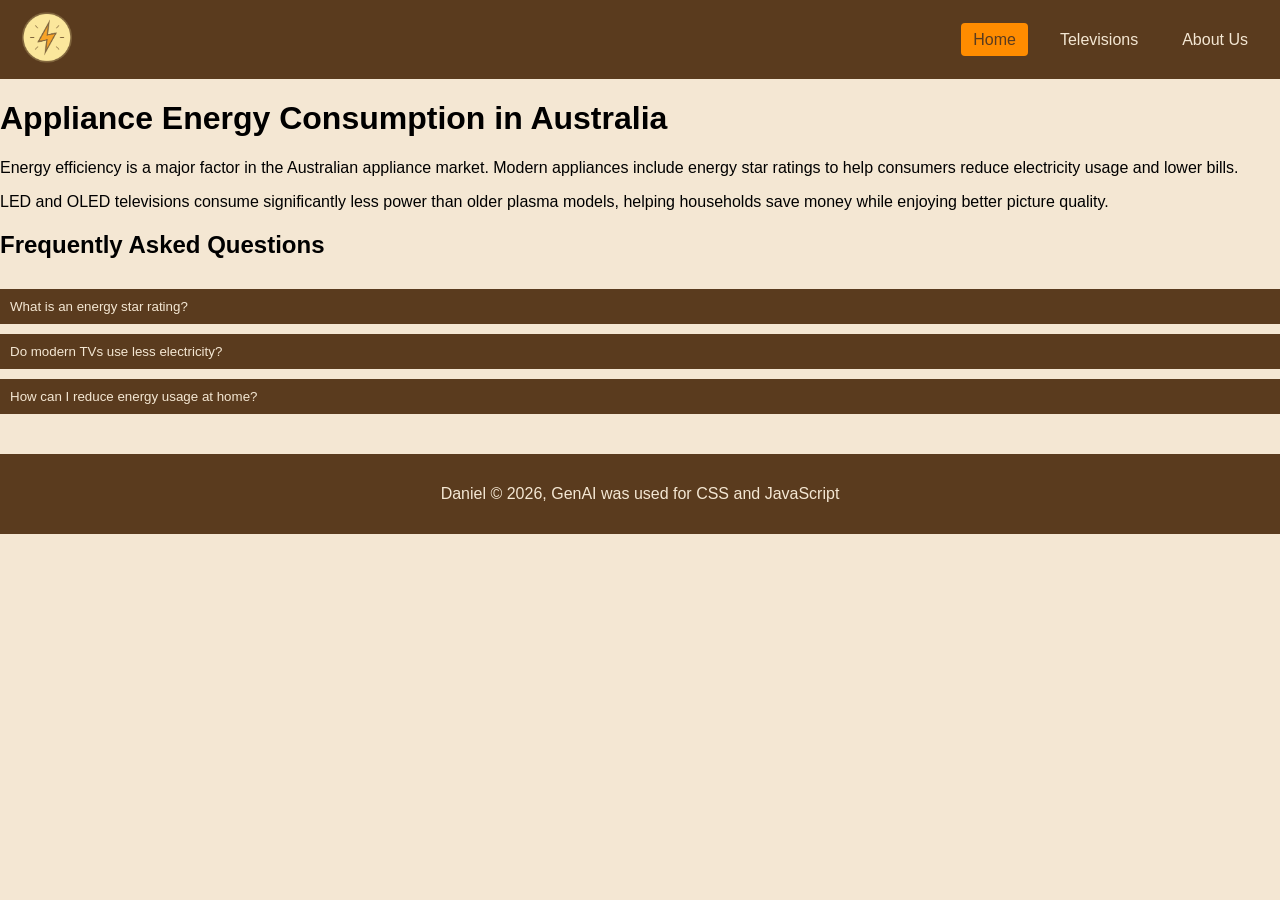
<file: Exercise 0.2/index.html>
<!DOCTYPE html>
<html lang="en">
<head>
    <meta charset="UTF-8">
    <title>Home - EnergySmart Appliances</title>
    <link rel="stylesheet" href="assets/css/styles.css">
    <script src="assets/js/scripts.js" defer></script>
</head>

<body>
    <nav>
        <a href="index.html" class="icon-link">
            <img src="assets/img/PowerIcon.png" alt="Icon" class="icon">
        </a>
        <ul>
            <li><a href="index.html" class="active">Home</a></li>
            <li><a href="televisions.html">Televisions</a></li>
            <li><a href="about.html">About Us</a></li>
        </ul>
    </nav>

    <header>
        <h1>Appliance Energy Consumption in Australia</h1>
    </header>

    <section>
        <p>
            Energy efficiency is a major factor in the Australian appliance market. Modern appliances
            include energy star ratings to help consumers reduce electricity usage and lower bills.
        </p>
        <p>
            LED and OLED televisions consume significantly less power than older plasma models,
            helping households save money while enjoying better picture quality.
        </p>
    </section>

    <section class="faq">
        <h2>Frequently Asked Questions</h2>

        <div class="faq-item">
            <button class="faq-question">What is an energy star rating?</button>
            <div class="faq-answer">
                <p>The energy star rating indicates how efficient an appliance is compared to similar models.</p>
            </div>
        </div>

        <div class="faq-item">
            <button class="faq-question">Do modern TVs use less electricity?</button>
            <div class="faq-answer">
                <p>Yes. LED and OLED TVs consume far less power than older LCD or plasma screens.</p>
            </div>
        </div>

        <div class="faq-item">
            <button class="faq-question">How can I reduce energy usage at home?</button>
            <div class="faq-answer">
                <p>Choose high-efficiency appliances, turn off devices at the wall, and avoid standby mode.</p>
            </div>
        </div>
    </section>

    <footer>
        <p>Daniel © 2026, GenAI was used for CSS and JavaScript</p>
    </footer>
</body>
</html>
</file>
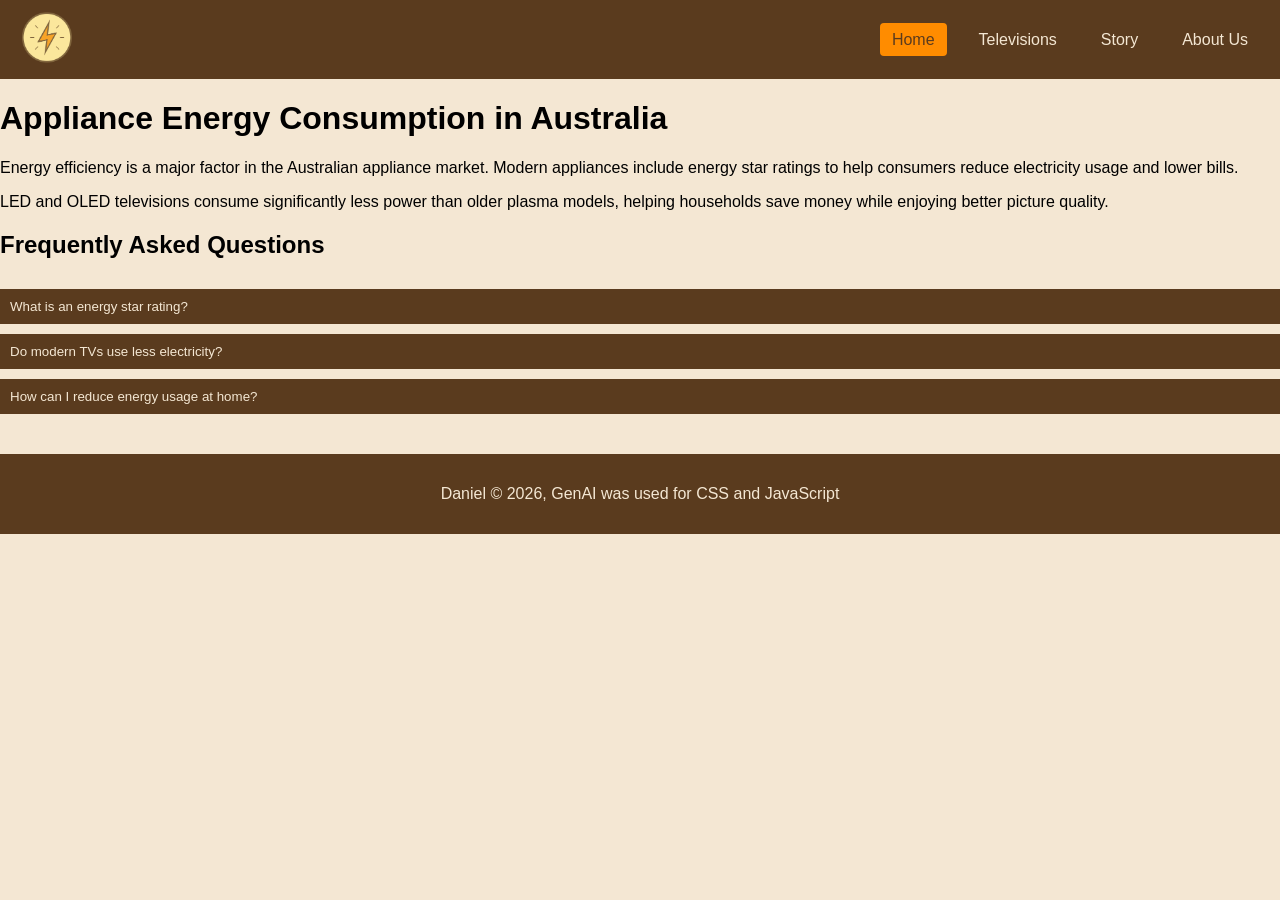
<file: Exercise 3/index.html>
<!DOCTYPE html>
<html lang="en">
<head>
    <meta charset="UTF-8">
    <title>Home - EnergySmart Appliances</title>
    <link rel="stylesheet" href="assets/css/styles.css">
    <script src="assets/js/scripts.js" defer></script>
</head>

<body>
    <nav>
        <a href="index.html" class="icon-link">
            <img src="assets/img/PowerIcon.png" alt="Icon" class="icon">
        </a>
        <ul>
            <li><a href="index.html" class="active">Home</a></li>
            <li><a href="televisions.html">Televisions</a></li>
            <li><a href="story.html">Story</a></li>
            <li><a href="about.html">About Us</a></li>
        </ul>
    </nav>

    <header>
        <h1>Appliance Energy Consumption in Australia</h1>
    </header>

    <section>
        <p>
            Energy efficiency is a major factor in the Australian appliance market. Modern appliances
            include energy star ratings to help consumers reduce electricity usage and lower bills.
        </p>
        <p>
            LED and OLED televisions consume significantly less power than older plasma models,
            helping households save money while enjoying better picture quality.
        </p>
    </section>

    <section class="faq">
        <h2>Frequently Asked Questions</h2>

        <div class="faq-item">
            <button class="faq-question">What is an energy star rating?</button>
            <div class="faq-answer">
                <p>The energy star rating indicates how efficient an appliance is compared to similar models.</p>
            </div>
        </div>

        <div class="faq-item">
            <button class="faq-question">Do modern TVs use less electricity?</button>
            <div class="faq-answer">
                <p>Yes. LED and OLED TVs consume far less power than older LCD or plasma screens.</p>
            </div>
        </div>

        <div class="faq-item">
            <button class="faq-question">How can I reduce energy usage at home?</button>
            <div class="faq-answer">
                <p>Choose high-efficiency appliances, turn off devices at the wall, and avoid standby mode.</p>
            </div>
        </div>
    </section>

    <footer>
        <p>Daniel © 2026, GenAI was used for CSS and JavaScript</p>
    </footer>
</body>
</html>
</file>
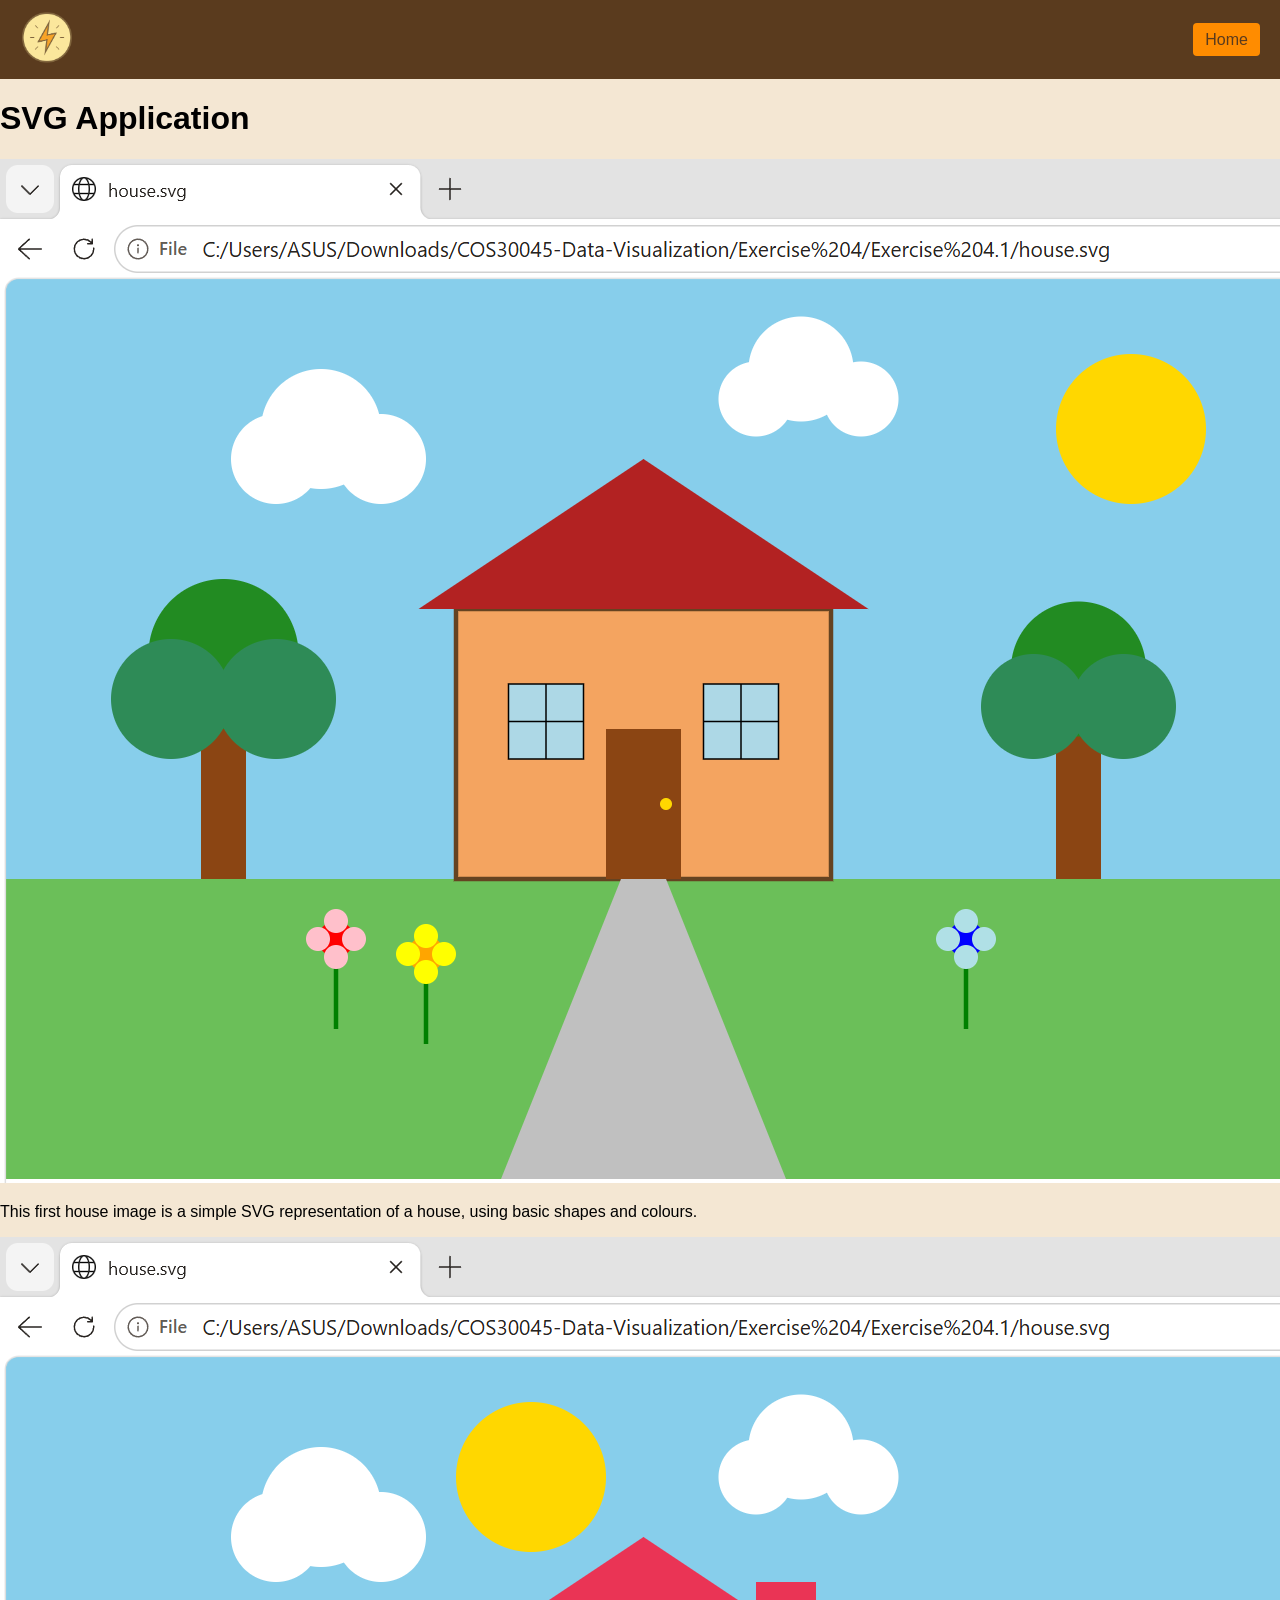
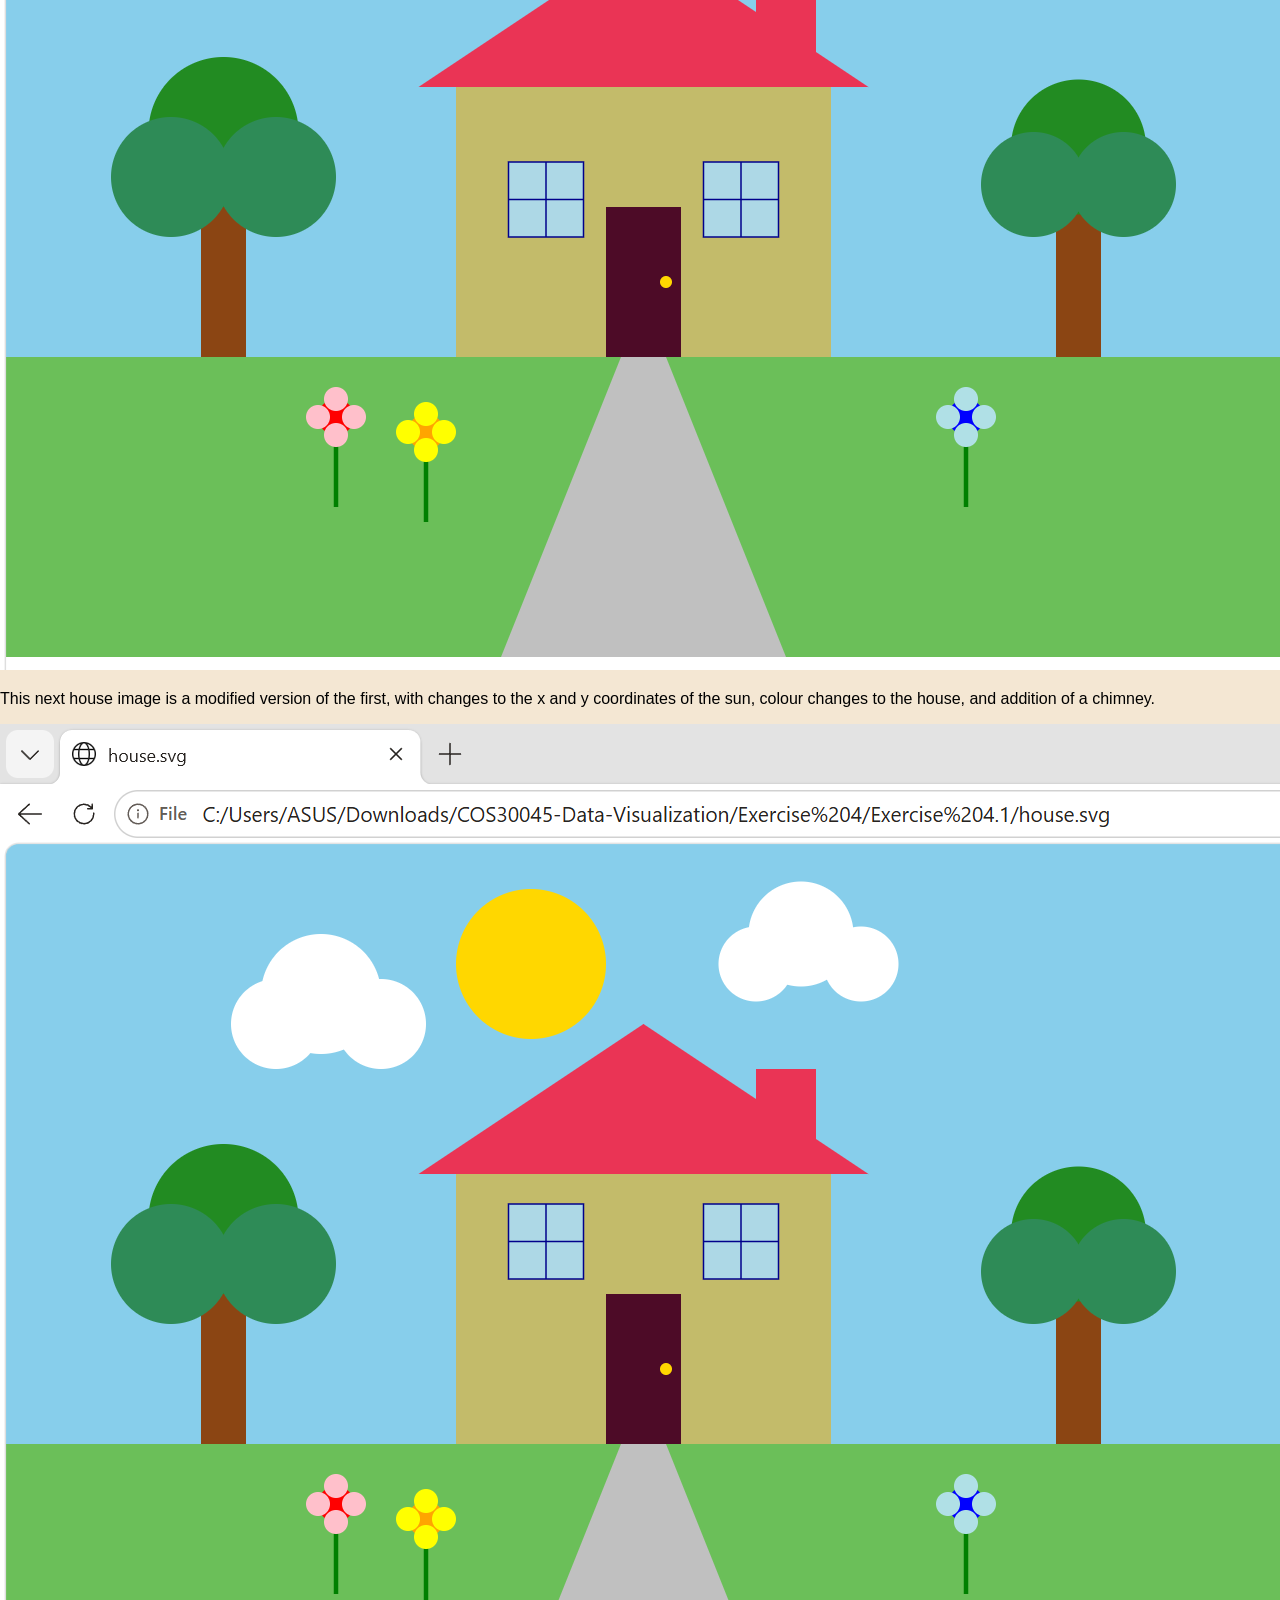
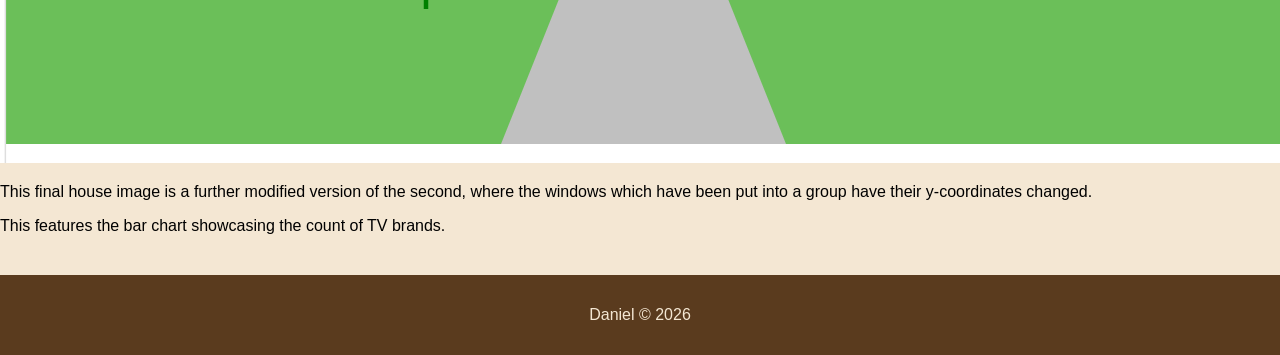
<file: Exercise 4/index.html>
<!DOCTYPE html>
<html lang="en">
<head>
    <meta charset="UTF-8">
    <title>Home - EnergySmart Appliances</title>
    <link rel="stylesheet" href="css/styles.css">
</head>

<body>
    <nav>
        <a href="index.html" class="icon-link">
            <img src="img/PowerIcon.png" alt="Icon" class="icon">
        </a>
        <ul>
            <li><a href="index.html" class="active">Home</a></li>
        </ul>
    </nav>

    <header>
        <h1>SVG Application</h1>
    </header>

    <section>
        <img src="img/HouseOriginal.png" alt="House1">
        <p>
            This first house image is a simple SVG representation of a house, using basic shapes and colours.
        </p>

        <img src="img/HouseChange1.png" alt="House2">
        <p>
            This next house image is a modified version of the first, with changes to the x and y coordinates of the sun, colour changes to the house, and addition of a chimney.
        </p>

        <img src="img/HouseChange2.png" alt="House3">
        <p>
            This final house image is a further modified version of the second, where the windows which have been put into a group have their y-coordinates changed.
        </p>
    </section>

    <div class="responsive-svg-container"></div>

    <p>This features the bar chart showcasing the count of TV brands.</p>
    <footer>
        <p>Daniel © 2026</p>
    </footer>

    <script src="https://d3js.org/d3.v7.min.js"></script>
    <script src="js/scripts.js"></script>
    <script src="js/main.js"></script>

</body>
</html>
</file>
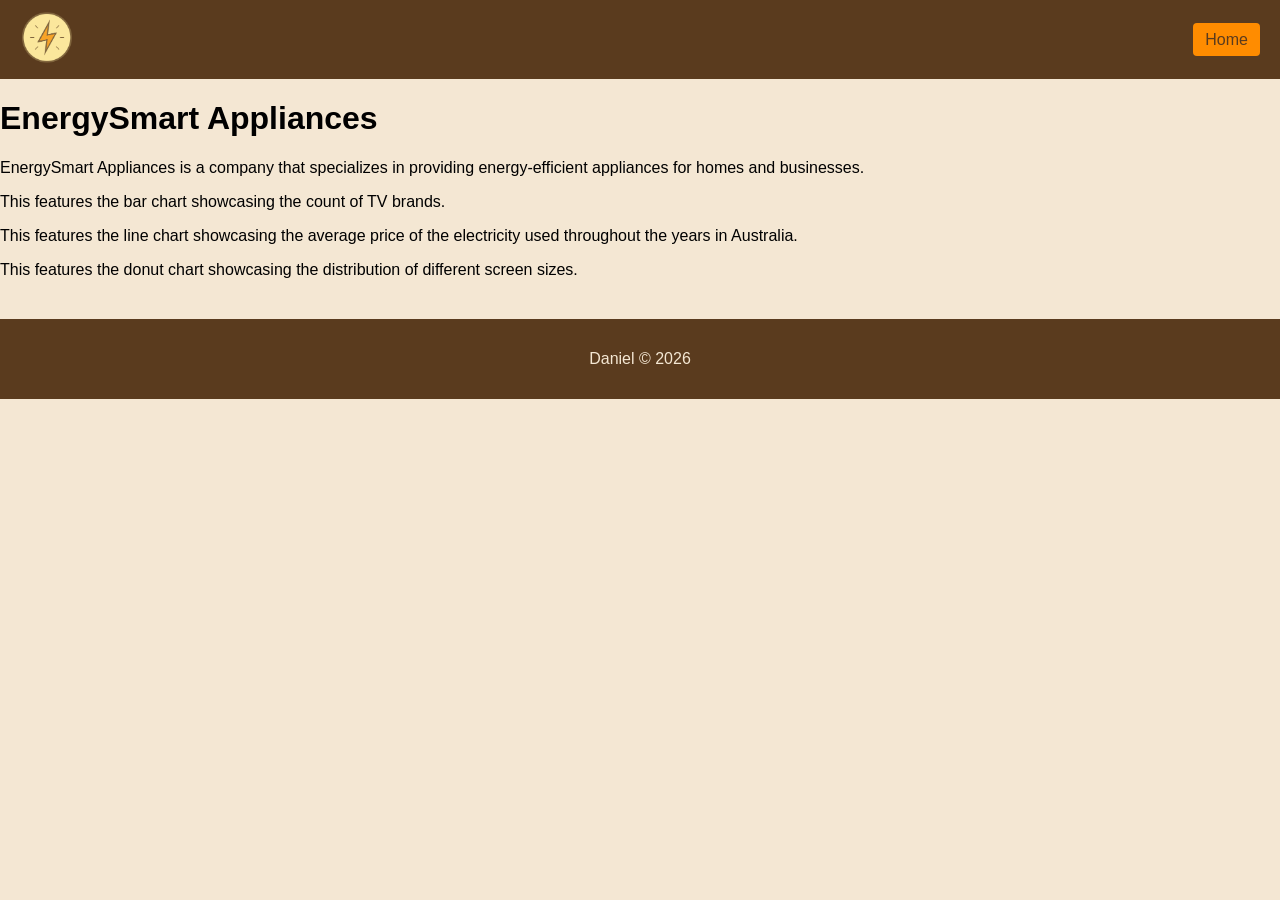
<file: Exercise 5/index.html>
<!DOCTYPE html>
<html lang="en">
<head>
    <meta charset="UTF-8">
    <title>Home - EnergySmart Appliances</title>
    <link rel="stylesheet" href="css/styles.css">
</head>

<body>
    <nav>
        <a href="index.html" class="icon-link">
            <img src="img/PowerIcon.png" alt="Icon" class="icon">
        </a>
        <ul>
            <li><a href="index.html" class="active">Home</a></li>
        </ul>
    </nav>

    <header>
        <h1>EnergySmart Appliances</h1>
    </header>

    <section>
        <p>EnergySmart Appliances is a company that specializes in providing energy-efficient appliances for homes and businesses. </p>
        <div id="bar-chart"></div>
        <p>This features the bar chart showcasing the count of TV brands.</p>
        <div id="line-chart"></div>
        <p>This features the line chart showcasing the average price of the electricity used throughout the years in Australia.</p>
        <div id="donut-chart"></div>
        <p>This features the donut chart showcasing the distribution of different screen sizes.</p>
    </section>

    <div class="responsive-svg-container"></div>

    <footer>
        <p>Daniel © 2026</p>
    </footer>

    <script src="https://d3js.org/d3.v7.min.js"></script>
    <script src="js/main.js"></script>
    <script src="js/line-chart.js"></script>
    <script src="js/donut-chart.js"></script>

</body>
</html>
</file>
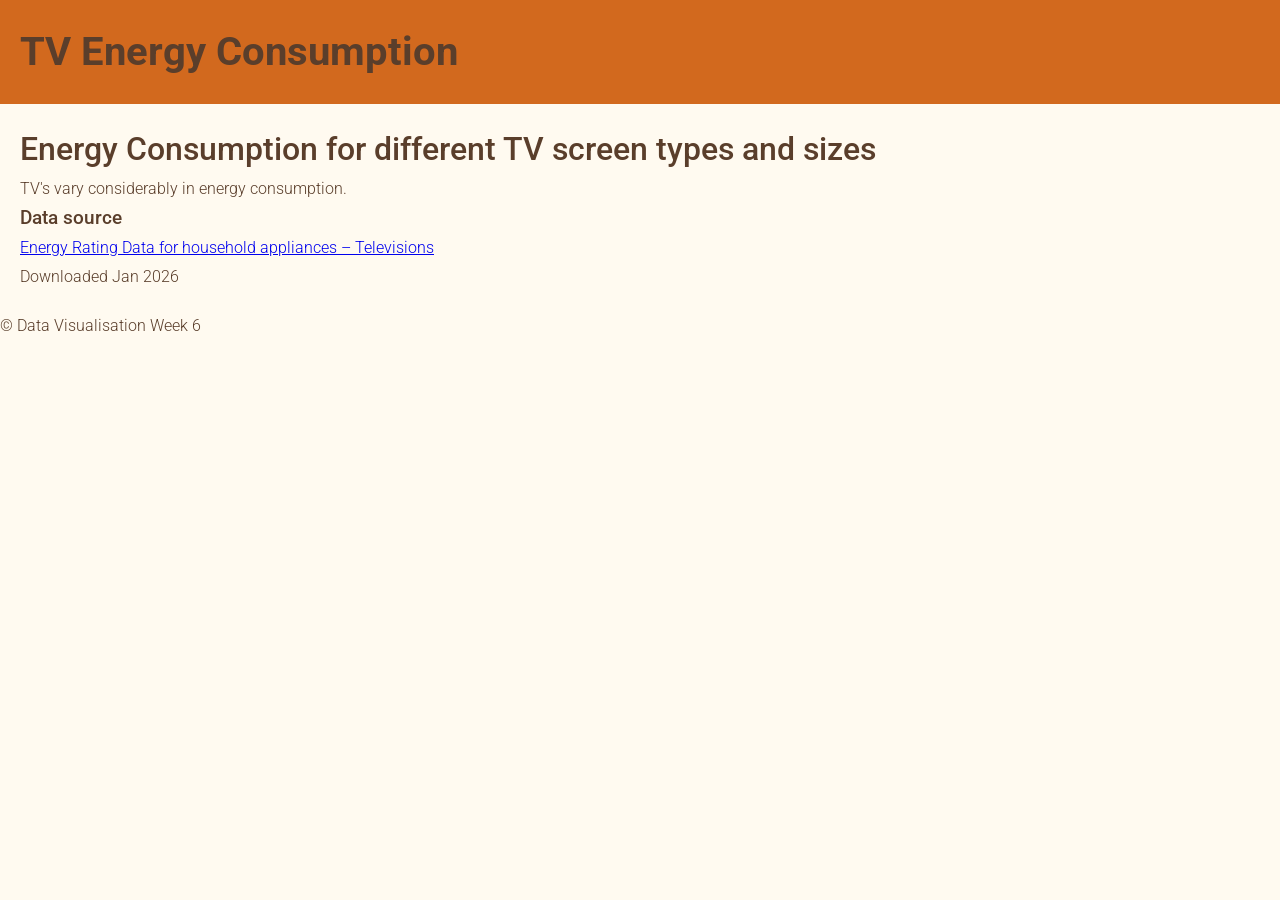
<file: Exercise 6/index.html>
<!DOCTYPE html>
<html lang="en">
<head>
    <meta charset="UTF-8">
    <meta name="viewport" content="width=device-width, initial-scale=1.0">
    <title>Responsive D3 Chart</title>
    <link rel="stylesheet" href="css/base.css">
    <link rel="stylesheet" href="css/visualisation.css">
</head>

<body>
    <header>
        <h1>TV Energy Consumption</h1>
    </header>

    <main>
        <div>
            <h1>Energy Consumption for different TV screen types and sizes</h1>

            <p>TV's vary considerably in energy consumption.</p>
        </div>
        
        <div id="filters_screen"></div>
        <!-- div for chart -->

        <div id="histogram" class="responsive-svg-container"></div>

        <div id="scatterplot" class="responsive-svg-container"></div>
        </div>

        <div class="body">
            <h3>Data source</h3>
            <p>
                <a href="https://data.gov.au/data/dataset/energy-rating-for-household-appliances">
                    Energy Rating Data for household appliances – Televisions
                </a><br>
                Downloaded Jan 2026
            </p>
        </div>
    </main>

    <footer>
        <p>&copy; Data Visualisation Week 6</p>
    </footer>

    <script src="https://d3js.org/d3.v7.min.js"></script>
    <script src="js/load-data.js"></script>
    <script src="js/shared-constants.js"></script>
    <script src="js/interactions.js"></script>
    <script src="js/histogram.js"></script>
    <script src="js/scatterplot.js"></script>

</body>
</html>
</file>
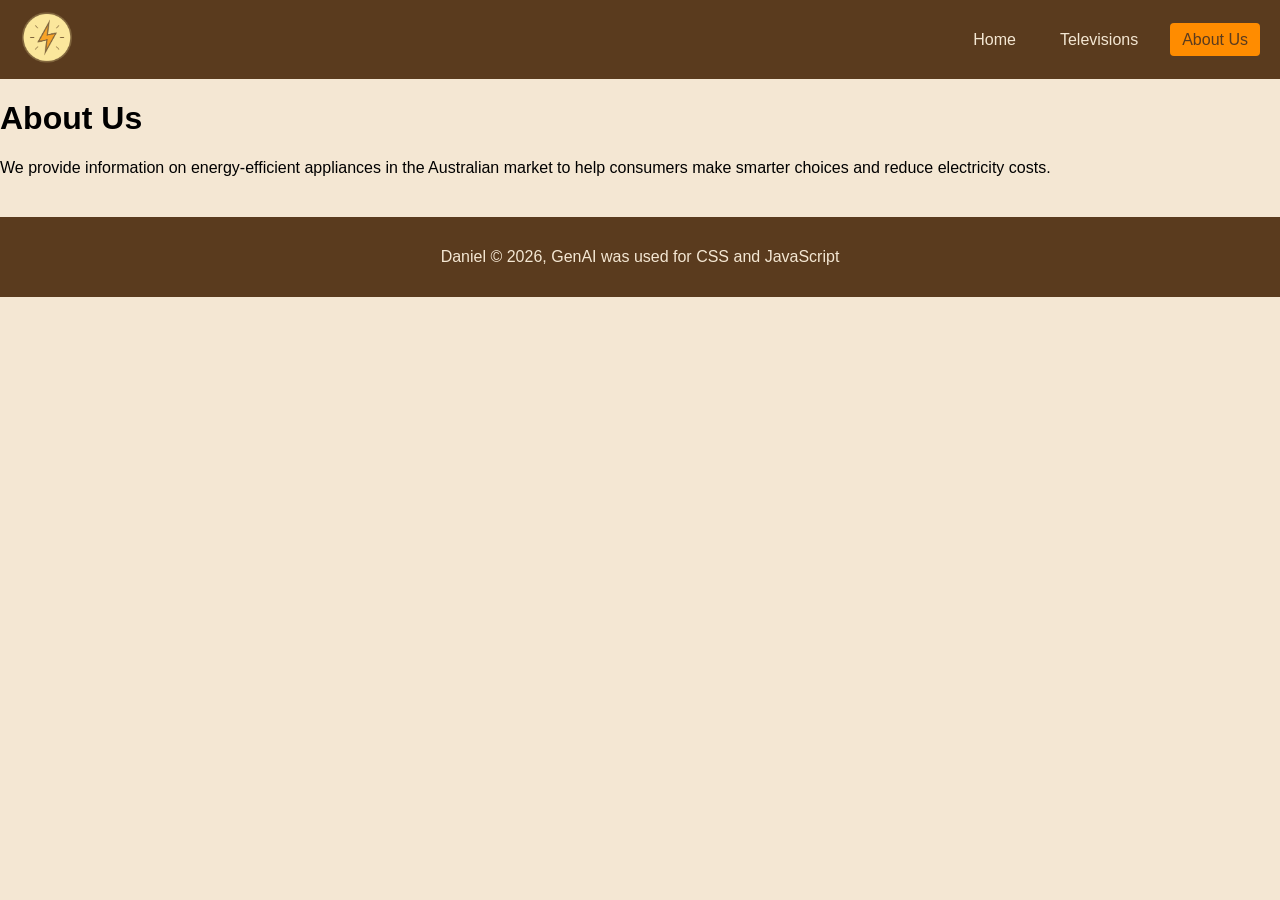
<file: Exercise 0.2/about.html>
<!DOCTYPE html>
<html lang="en">
<head>
    <meta charset="UTF-8">
    <title>About Us - EnergySmart Appliances</title>
    <link rel="stylesheet" href="assets/css/styles.css">
</head>

<body>
    <nav>
        <a href="index.html" class="icon-link">
            <img src="assets/img/PowerIcon.png" alt="Icon" class="icon">
        </a>
        <ul>
            <li><a href="index.html">Home</a></li>
            <li><a href="televisions.html">Televisions</a></li>
            <li><a href="about.html" class="active">About Us</a></li>
        </ul>
    </nav>

    <header>
        <h1>About Us</h1>
    </header>

    <section>
        <p>
            We provide information on energy-efficient appliances in the Australian market to help
            consumers make smarter choices and reduce electricity costs.
        </p>
    </section>

    <footer>
        <p>Daniel © 2026, GenAI was used for CSS and JavaScript</p>
    </footer>
</body>
</html>
</file>
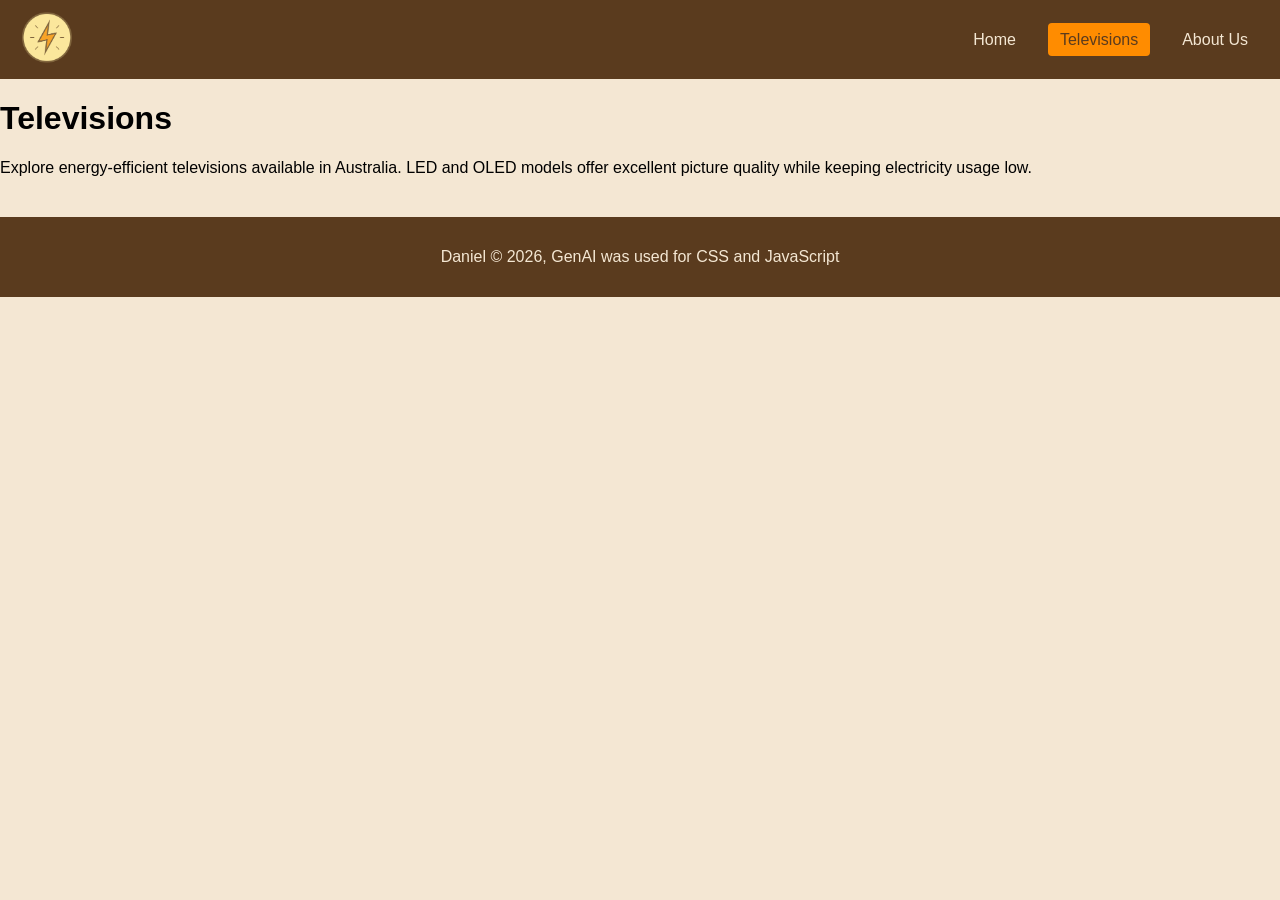
<file: Exercise 0.2/televisions.html>
<!DOCTYPE html>
<html lang="en">
<head>
    <meta charset="UTF-8">
    <title>Televisions - EnergySmart Appliances</title>
    <link rel="stylesheet" href="assets/css/styles.css">
</head>

<body>
    <nav>
        <a href="index.html" class="icon-link">
            <img src="assets/img/PowerIcon.png" alt="Icon" class="icon">
        </a>
        <ul>
            <li><a href="index.html">Home</a></li>
            <li><a href="televisions.html" class="active">Televisions</a></li>
            <li><a href="about.html">About Us</a></li>
        </ul>
    </nav>

    <header>
        <h1>Televisions</h1>
    </header>

    <section>
        <p>
            Explore energy-efficient televisions available in Australia. LED and OLED models offer
            excellent picture quality while keeping electricity usage low.
        </p>
    </section>

    <footer>
        <p>Daniel © 2026, GenAI was used for CSS and JavaScript</p>
    </footer>
</body>
</html>
</file>
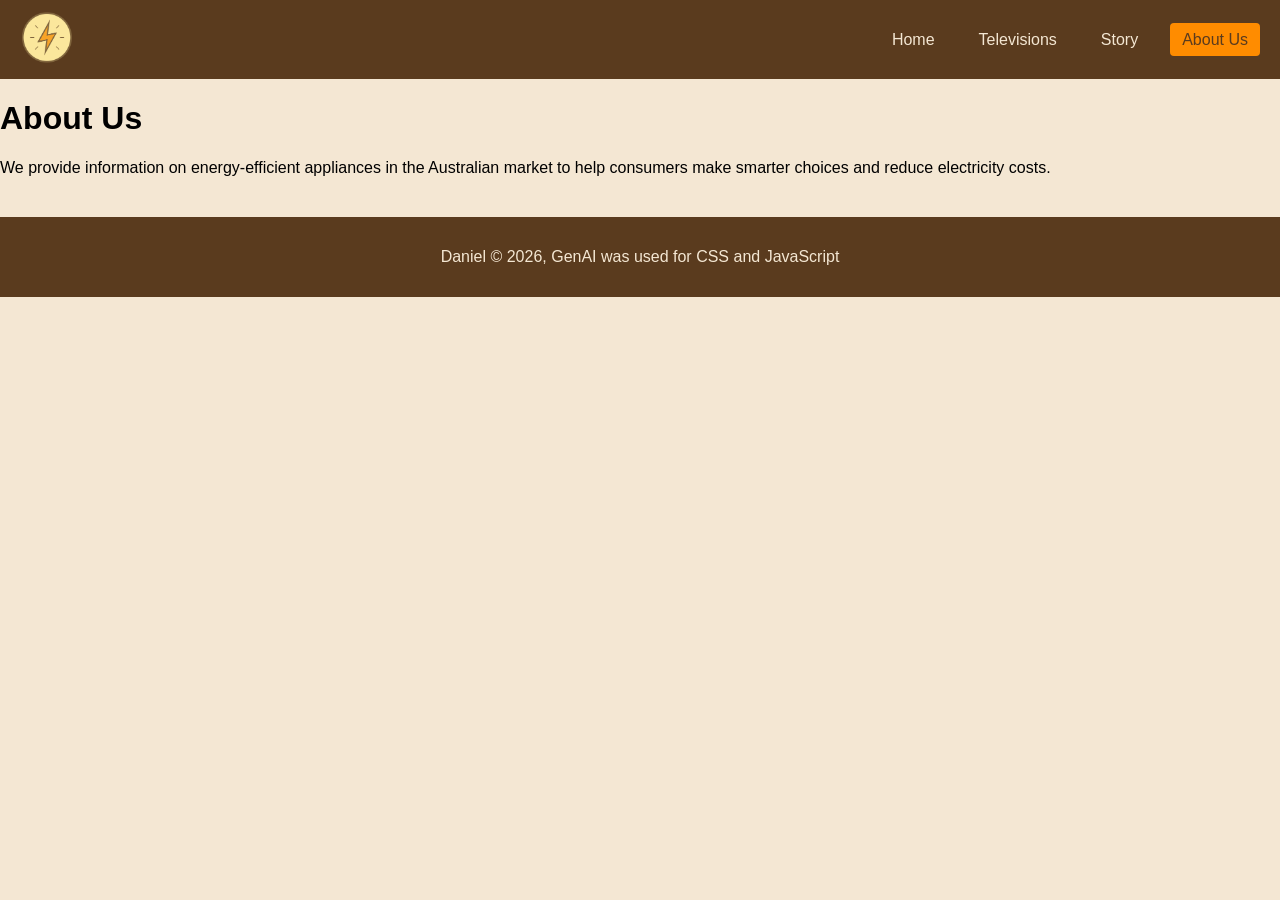
<file: Exercise 3/about.html>
<!DOCTYPE html>
<html lang="en">
<head>
    <meta charset="UTF-8">
    <title>About Us - EnergySmart Appliances</title>
    <link rel="stylesheet" href="assets/css/styles.css">
</head>

<body>
    <nav>
        <a href="index.html" class="icon-link">
            <img src="assets/img/PowerIcon.png" alt="Icon" class="icon">
        </a>
        <ul>
            <li><a href="index.html">Home</a></li>
            <li><a href="televisions.html">Televisions</a></li>
            <li><a href="story.html">Story</a></li>
            <li><a href="about.html" class="active">About Us</a></li>
        </ul>
    </nav>

    <header>
        <h1>About Us</h1>
    </header>

    <section>
        <p>
            We provide information on energy-efficient appliances in the Australian market to help
            consumers make smarter choices and reduce electricity costs.
        </p>
    </section>

    <footer>
        <p>Daniel © 2026, GenAI was used for CSS and JavaScript</p>
    </footer>
</body>
</html>
</file>
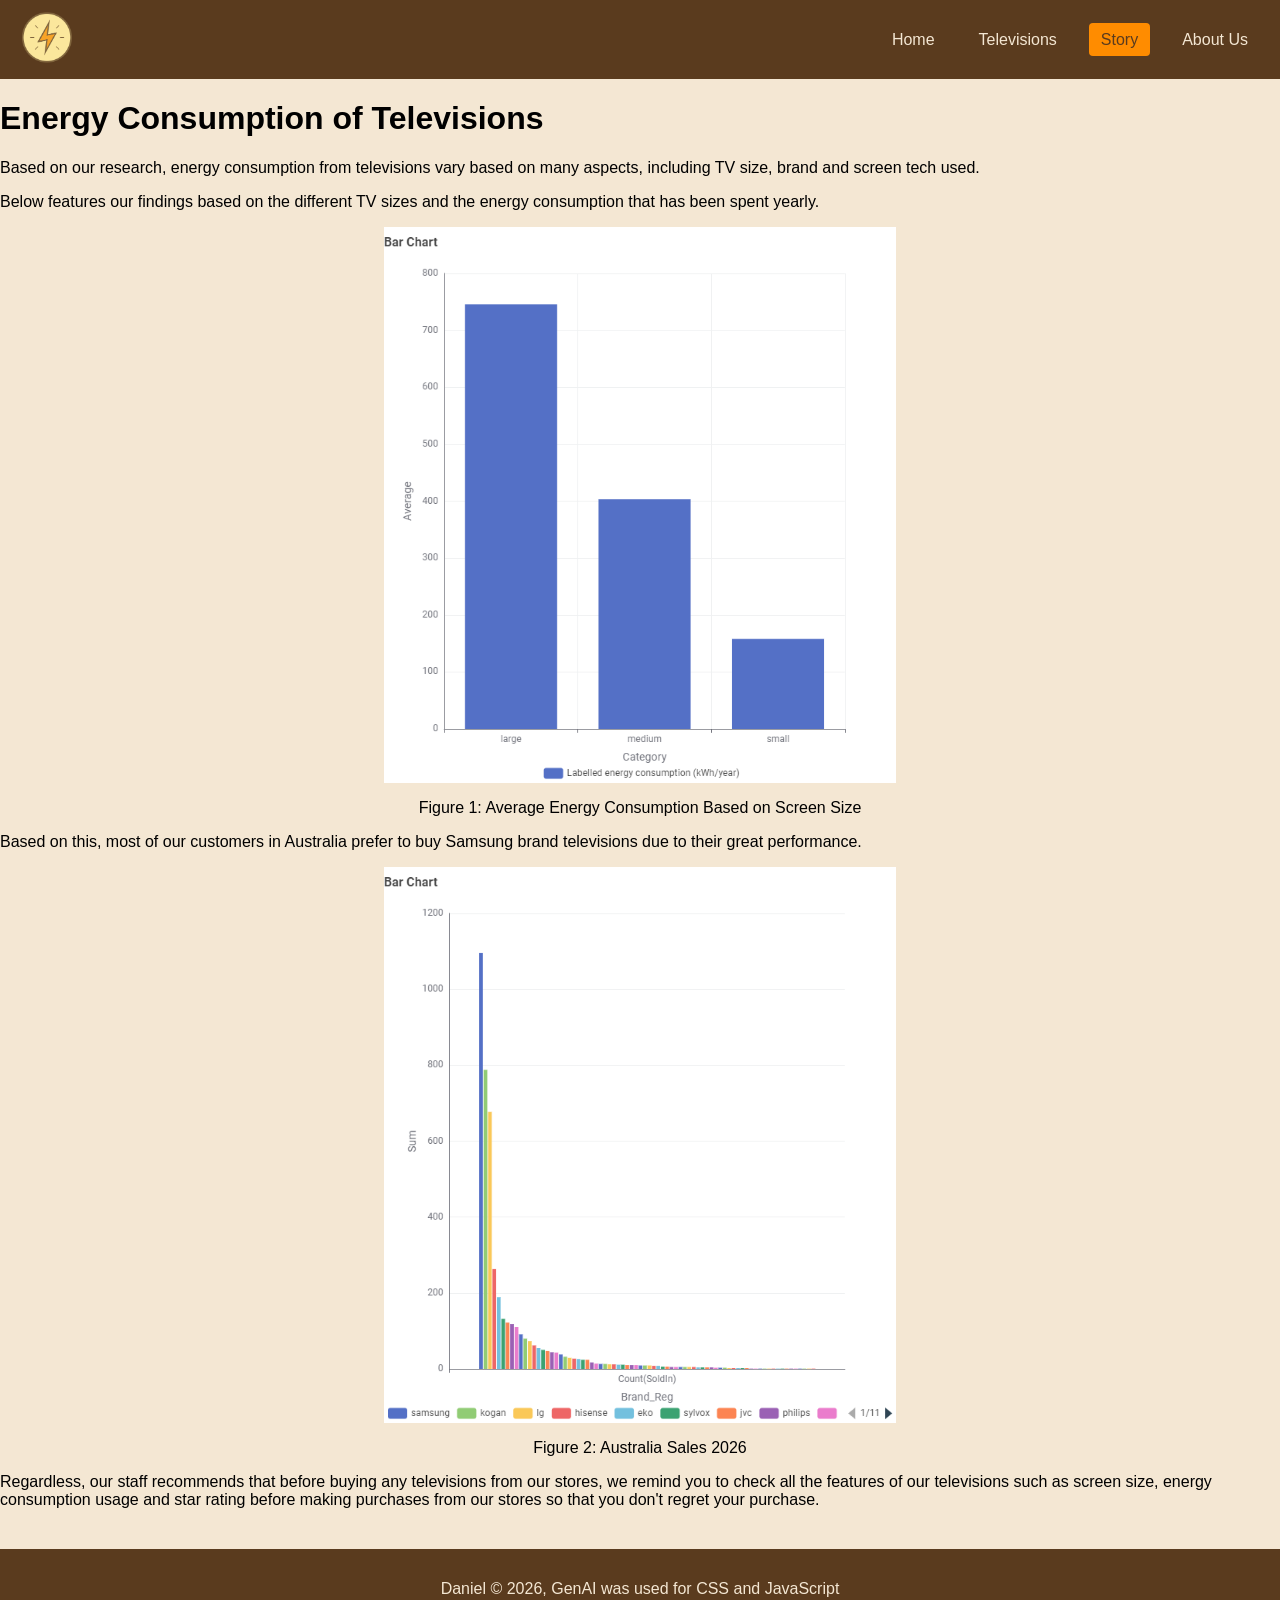
<file: Exercise 3/story.html>
<!DOCTYPE html>
<html lang="en">
<head>
    <meta charset="UTF-8">
    <title>Story - EnergySmart Appliances</title>
    <link rel="stylesheet" href="assets/css/styles.css">
    <script src="assets/js/scripts.js" defer></script>
</head>

<body>
    <nav>
        <a href="index.html" class="icon-link">
            <img src="assets/img/PowerIcon.png" alt="Icon" class="icon">
        </a>
        <ul>
            <li><a href="index.html">Home</a></li>
            <li><a href="televisions.html">Televisions</a></li>
            <li><a href="story.html" class="active">Story</a></li>
            <li><a href="about.html">About Us</a></li>
        </ul>
    </nav>

    <header>
        <h1>Energy Consumption of Televisions</h1>
    </header>

    <section>
        <p>
            Based on our research, energy consumption from televisions vary based on many aspects,
            including TV size, brand and screen tech used.
        </p>
        <p>
            Below features our findings based on the different TV sizes and the energy consumption
            that has been spent yearly.
        </p>
        <img src="assets/img/AvgEnergyBar.png" alt="AvgEnergyConsumption" class="charts">
        <p class="figure">
            Figure 1: Average Energy Consumption Based on Screen Size
        </p>
    </section>

    <section>
        <p>
            Based on this, most of our customers in Australia prefer to buy Samsung brand televisions
            due to their great performance.
        </p>
        <img src="assets/img/BrandSalesAustralia.png" alt="BrandSales" class="charts">
        <p class="figure">
            Figure 2: Australia Sales 2026
        </p>
        <p>
            Regardless, our staff recommends that before buying any televisions from our stores, we remind you to check 
            all the features of our televisions such as screen size, energy consumption usage and star rating before making 
            purchases from our stores so that you don't regret your purchase.
        </p>
    </section>

    <footer>
        <p>Daniel © 2026, GenAI was used for CSS and JavaScript</p>
    </footer>
</body>
</html>
</file>
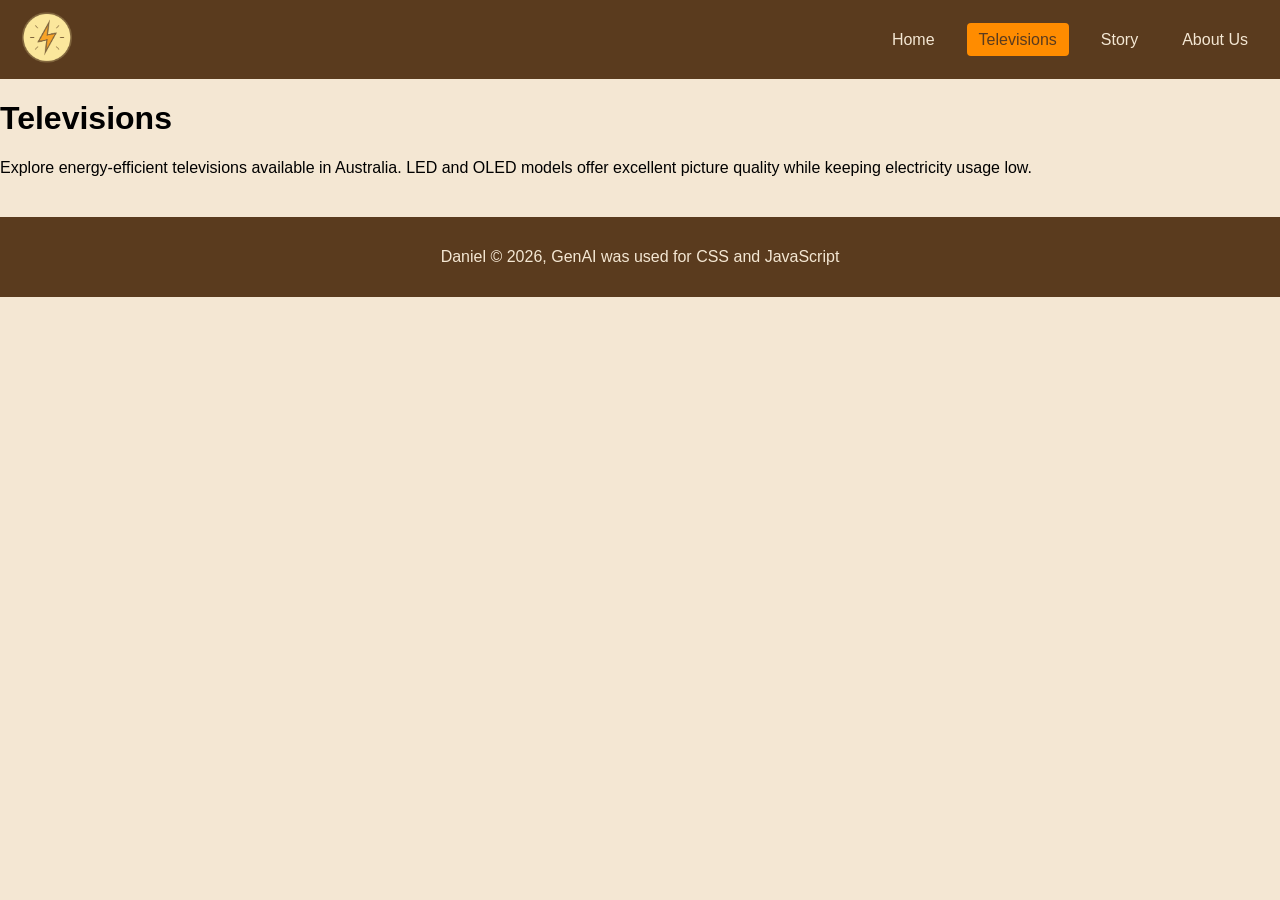
<file: Exercise 3/televisions.html>
<!DOCTYPE html>
<html lang="en">
<head>
    <meta charset="UTF-8">
    <title>Televisions - EnergySmart Appliances</title>
    <link rel="stylesheet" href="assets/css/styles.css">
</head>

<body>
    <nav>
        <a href="index.html" class="icon-link">
            <img src="assets/img/PowerIcon.png" alt="Icon" class="icon">
        </a>
        <ul>
            <li><a href="index.html">Home</a></li>
            <li><a href="televisions.html" class="active">Televisions</a></li>
            <li><a href="story.html">Story</a></li>
            <li><a href="about.html">About Us</a></li>
        </ul>
    </nav>

    <header>
        <h1>Televisions</h1>
    </header>

    <section>
        <p>
            Explore energy-efficient televisions available in Australia. LED and OLED models offer
            excellent picture quality while keeping electricity usage low.
        </p>
    </section>

    <footer>
        <p>Daniel © 2026, GenAI was used for CSS and JavaScript</p>
    </footer>
</body>
</html>
</file>
<file: Exercise 0.2/assets/css/styles.css>
body {
    font-family: Arial, sans-serif;
    margin: 0;
    background: #f4e7d3;
}

nav {
    display: flex;
    align-items: center;
    background: #5a3b1e;
    padding: 10px 20px;
}

nav .icon {
    height: 55px;
}

nav ul {
    list-style: none;
    display: flex;
    margin-left: auto;
}

nav ul li {
    margin-left: 20px;
}

nav ul li a {
    color: #f4e7d3;
    text-decoration: none;
    padding: 8px 12px;
    transition: 0.3s;
}

nav ul li a:hover {
    background: #ff8c00;
    color: #5a3b1e;
    border-radius: 4px;
}

nav ul li a.active {
    background: #ff8c00;
    color: #5a3b1e;
    border-radius: 4px;
}

.faq-question {
    width: 100%;
    text-align: left;
    padding: 10px;
    background: #5a3b1e;
    color: #f4e7d3;
    border: none;
    cursor: pointer;
    margin-top: 10px;
}

.faq-answer {
    display: none;
    padding: 10px;
    background: #fff7ec;
}

footer {
    text-align: center;
    padding: 15px;
    background: #5a3b1e;
    color: #f4e7d3;
    margin-top: 40px;
}
</file>
<file: Exercise 3/assets/css/styles.css>
body {
    font-family: Arial, sans-serif;
    margin: 0;
    background: #f4e7d3;
}

.charts {
    display: block;
    margin: auto;
    width: 40%;
    height: auto;
}

nav {
    display: flex;
    align-items: center;
    background: #5a3b1e;
    padding: 10px 20px;
}

nav .icon {
    height: 55px;
}

nav ul {
    list-style: none;
    display: flex;
    margin-left: auto;
}

nav ul li {
    margin-left: 20px;
}

nav ul li a {
    color: #f4e7d3;
    text-decoration: none;
    padding: 8px 12px;
    transition: 0.3s;
}

nav ul li a:hover {
    background: #ff8c00;
    color: #5a3b1e;
    border-radius: 4px;
}

nav ul li a.active {
    background: #ff8c00;
    color: #5a3b1e;
    border-radius: 4px;
}

.faq-question {
    width: 100%;
    text-align: left;
    padding: 10px;
    background: #5a3b1e;
    color: #f4e7d3;
    border: none;
    cursor: pointer;
    margin-top: 10px;
}

.faq-answer {
    display: none;
    padding: 10px;
    background: #fff7ec;
}

.figure {
    text-align: center;
}

footer {
    text-align: center;
    padding: 15px;
    background: #5a3b1e;
    color: #f4e7d3;
    margin-top: 40px;
}
</file>
<file: Exercise 4/css/styles.css>
body {
    font-family: Arial, sans-serif;
    margin: 0;
    background: #f4e7d3;
}

nav {
    display: flex;
    align-items: center;
    background: #5a3b1e;
    padding: 10px 20px;
}

nav .icon {
    height: 55px;
}

nav ul {
    list-style: none;
    display: flex;
    margin-left: auto;
}

nav ul li {
    margin-left: 20px;
}

nav ul li a {
    color: #f4e7d3;
    text-decoration: none;
    padding: 8px 12px;
    transition: 0.3s;
}

nav ul li a:hover {
    background: #ff8c00;
    color: #5a3b1e;
    border-radius: 4px;
}

nav ul li a.active {
    background: #ff8c00;
    color: #5a3b1e;
    border-radius: 4px;
}

.faq-question {
    width: 100%;
    text-align: left;
    padding: 10px;
    background: #5a3b1e;
    color: #f4e7d3;
    border: none;
    cursor: pointer;
    margin-top: 10px;
}

.faq-answer {
    display: none;
    padding: 10px;
    background: #fff7ec;
}

footer {
    text-align: center;
    padding: 15px;
    background: #5a3b1e;
    color: #f4e7d3;
    margin-top: 40px;
}

.responsive-svg-container {
    margin-right: auto;
    margin-left: auto;
    width: 100%;
    max-width: 1200px;
}
</file>
<file: Exercise 5/css/styles.css>
body {
    font-family: Arial, sans-serif;
    margin: 0;
    background: #f4e7d3;
}

nav {
    display: flex;
    align-items: center;
    background: #5a3b1e;
    padding: 10px 20px;
}

nav .icon {
    height: 55px;
}

nav ul {
    list-style: none;
    display: flex;
    margin-left: auto;
}

nav ul li {
    margin-left: 20px;
}

nav ul li a {
    color: #f4e7d3;
    text-decoration: none;
    padding: 8px 12px;
    transition: 0.3s;
}

nav ul li a:hover {
    background: #ff8c00;
    color: #5a3b1e;
    border-radius: 4px;
}

nav ul li a.active {
    background: #ff8c00;
    color: #5a3b1e;
    border-radius: 4px;
}

.faq-question {
    width: 100%;
    text-align: left;
    padding: 10px;
    background: #5a3b1e;
    color: #f4e7d3;
    border: none;
    cursor: pointer;
    margin-top: 10px;
}

.faq-answer {
    display: none;
    padding: 10px;
    background: #fff7ec;
}

footer {
    text-align: center;
    padding: 15px;
    background: #5a3b1e;
    color: #f4e7d3;
    margin-top: 40px;
}

.responsive-svg-container {
    margin-right: auto;
    margin-left: auto;
    width: 100%;
    max-width: 1200px;
}
</file>
<file: Exercise 6/css/base.css>
/* Import Google Font */

@import url('https://fonts.googleapis.com/css2?family=Roboto:wght@300;400;500;700&display=swap');

 

/* General Reset */

* {

    margin: 0;

    padding: 0;

    box-sizing: border-box;

}


 

body {

    font-family: 'Roboto', sans-serif; /* Modern and clean font */

    line-height: 1.6;

    background-color: #fffaf0; /* Light cream background for warmth */

    color: #5a3e2b; /* Dark brown text for readability */

    margin: 0;

    padding: 0;

}


 

/* Header/Banner */

header {

    background-color: #d2691e; /* Warm orange */

    color: #ffffff; /* White text */

    text-align: left;

    padding: 20px 0;

    padding-left: 20px;

}


 

header h1 {

    font-size: 2.5rem;

    font-weight: 700; /* Bold font for emphasis */

}


 

/* Main Content */

main {

    padding: 20px;

}


 

h1, h2, h3 {

    color: #5a3e2b; /* Dark brown headings */

    font-weight: 500; /* Medium weight for headings */

}


 

p {

    color: #5a3e2b; /* Dark brown text */

    font-size: 1rem;

    line-height: 1.8;

    font-weight: 300;
}

#filters {

    margin: 10px 0px 5px;

}

.filter {

    min-width: 80px;

    margin: 0 5px;

    padding: 8px 10px;

    font-family: 'Roboto', sans-serif;

    font-size: 16px;

    line-height: 1;

    color: #ffffff; /* White text for contrast */

    font-weight: 500;

    background-color: #d2691e; /* Warm orange */

    border: none;

    border-radius: 4px;

    cursor: pointer;

    transition: background-color 0.3s ease-in-out;

}

.filter:hover,

.filter.active {

    background-color: #ffb347; /* Lighter orange for hover and active state */

    transition-timing-function: ease-out;

}

.filter.active {

    cursor: default;

    background-color: #ffcc80; /* Soft yellow for active state */

}
</file>
<file: Exercise 6/css/visualisation.css>
/* Responsive container of the svg element */

.responsive-svg-container {

    width: 100%;

    max-width: 1000px;

  }

  @media screen and (max-width: 596px) {

    .responsive-svg-container {

      margin-bottom: 20px;

    }

  }


 

.axis-label {

    font-family: 'Roboto', sans-serif;

    font-size: 14px;

    fill: #5a3e2b; /* Dark brown */

}
</file>
